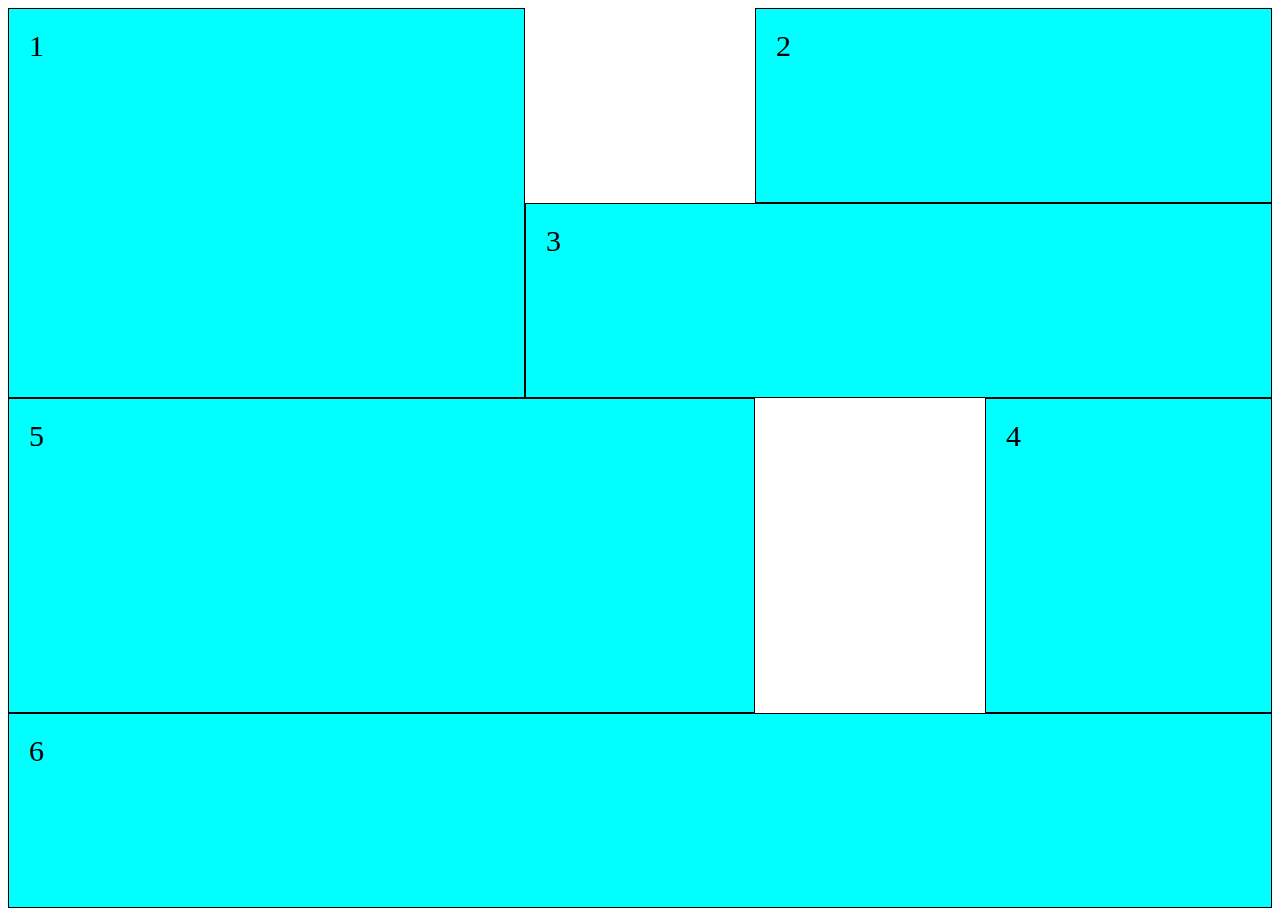
<file: index.html>
<!DOCTYPE html>
<html lang="en">

<head>
    <meta charset="UTF-8">
    <meta name="viewport" content="width=device-width, initial-scale=1.0">
    <meta http-equiv="X-UA-Compatible" content="ie=edge">
    <link rel="stylesheet" href="css/style.css">
    <title>Document</title>
</head>

<body>
    <div class="container">
        <div class="item one">1</div>
        <div class="item two">2</div>
        <div class="item three ">3</div>
        <div class="item four">4</div>
        <div class="item five">5</div>
        <div class="item six">6</div>
    </div>

</body>

</html>
</file>
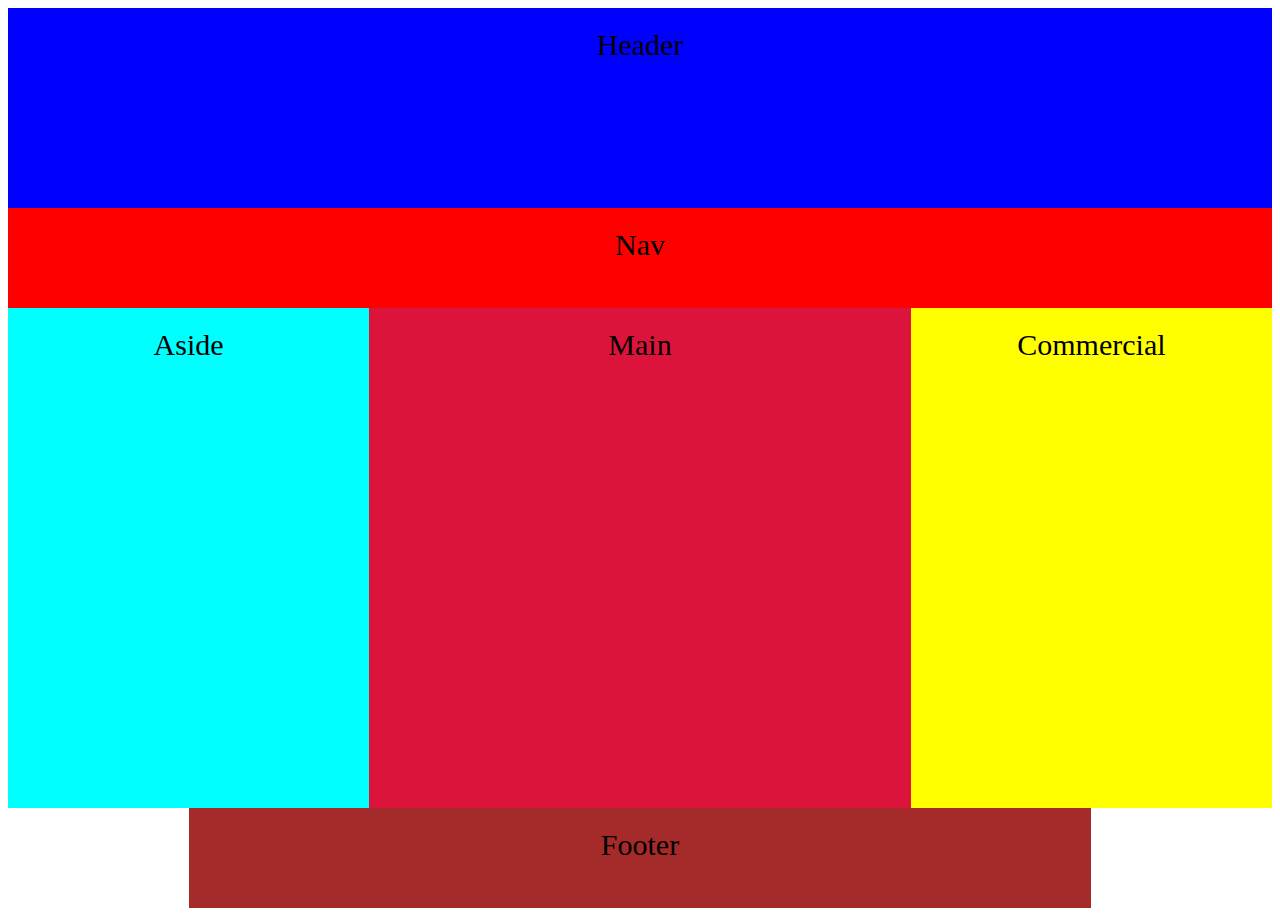
<file: second-proj/index.html>
<!DOCTYPE html>
<html lang="en">

<head>
    <meta charset="UTF-8">
    <meta name="viewport" content="width=device-width, initial-scale=1.0">
    <meta http-equiv="X-UA-Compatible" content="ie=edge">
    <link rel="stylesheet" href="css/style.css">
    <title>Document</title>
</head>

<body>
    <div class="container">
        <div class="item one">Header</div>
        <div class="item two">Nav</div>
        <div class="item three ">Aside</div>
        <div class="item four">Main</div>
        <div class="item five">Commercial</div>
        <div class="item six">Footer</div>
    </div>

</body>

</html>
</file>
<file: css/style.css>
.container {
    height: 100vh;
    display: grid;
    grid-template-areas: "a a . b b"
                         "a a c c c"
                         "e e e . d" 
                         "e e e . d" 
                         "g g g g g"
}

.item {
    padding: 20px;
    font-size: 30px;
    color: rgb(0, 0, 0);
    background-color: Aqua;
    border: 1px black solid;
}

.one {
    grid-area: a
}

.two {
    grid-area: b;
}

.three {
    grid-area: c;
}

.four {
 grid-area: d
}

.five {
    grid-area: e
}

.six {
    grid-area: g
}
</file>
<file: second-proj/css/style.css>
.container {
    text-align: center;
    height: 100vh;
    display: grid;
    grid-template-columns: 1fr 1fr 3fr 1fr 1fr; 
    grid-template-rows: 2fr 1fr 5fr 1fr;
    grid-template-areas: "a a a a a"
                         "b b b b b" 
                         "c c d e e" 
                         ". f f f ."
}

.item {
    padding: 20px;
    font-size: 30px;
    color: rgb(0, 0, 0);
}

.one {
    grid-area: a;
    background-color: blue;
}

.two {
    grid-area: b;
    background-color: red;
}

.three {
    grid-area: c;
    background-color: aqua;
}

.four {
 grid-area: d;
 background-color: crimson;
}

.five {
    grid-area: e;
    background-color: yellow;
}

.six {
    grid-area: f;
    background-color: brown;
}
</file>
